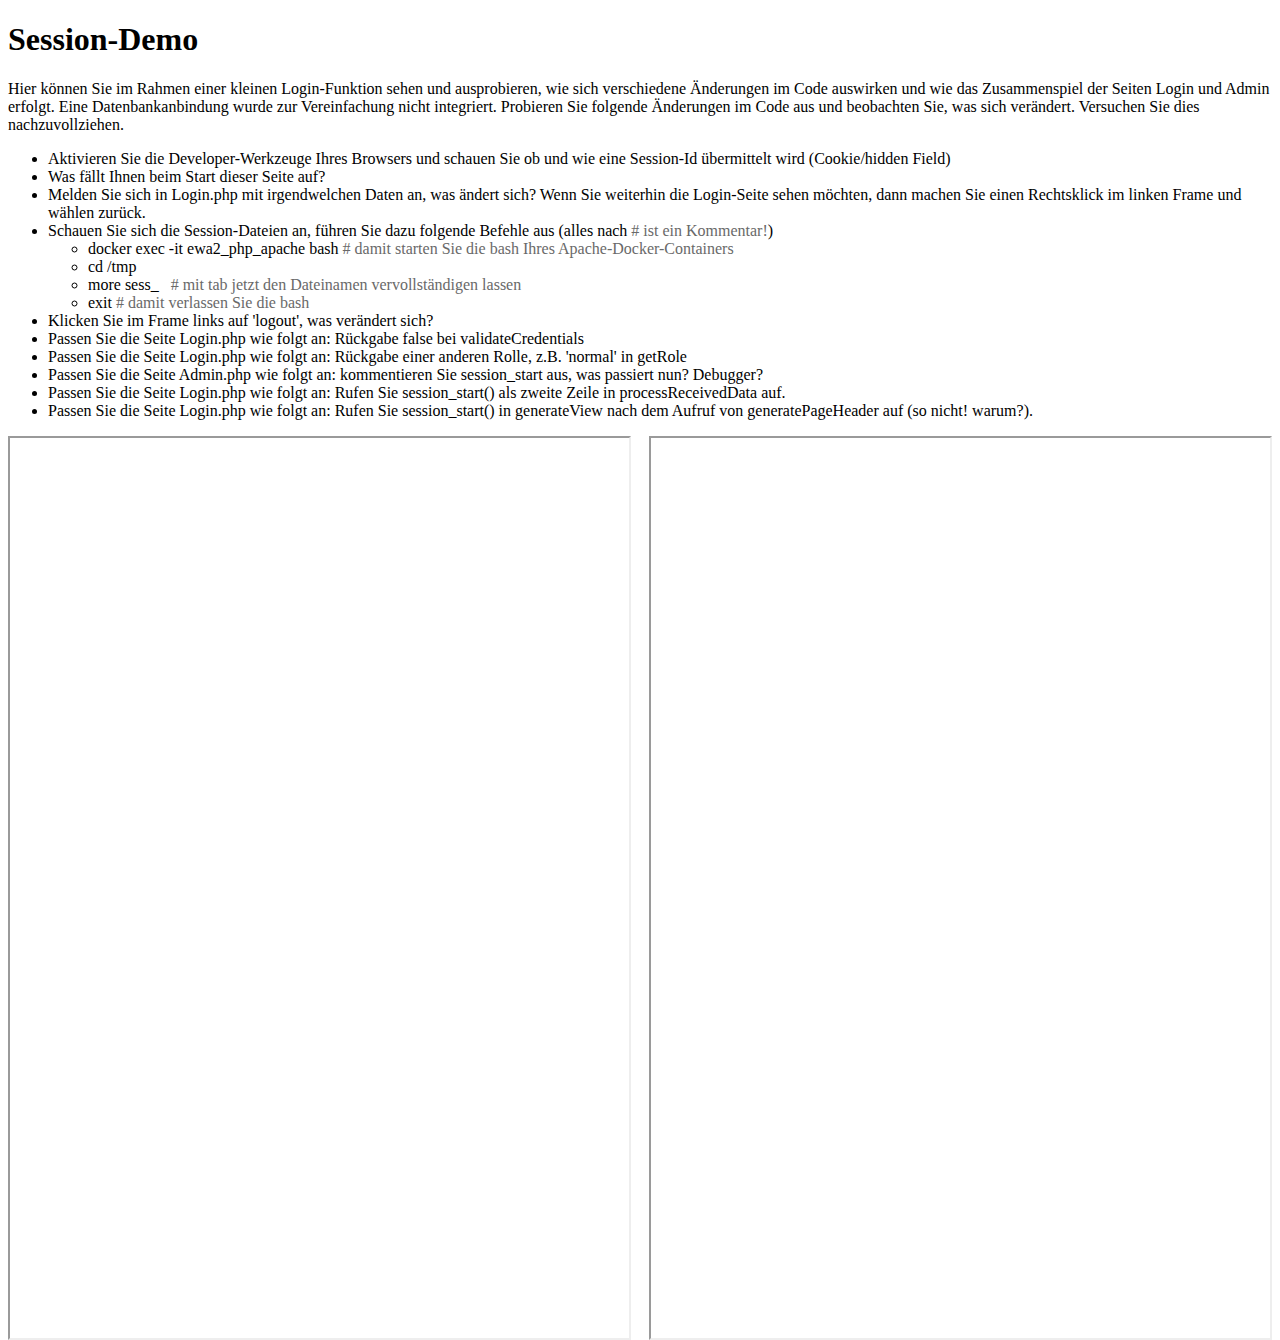
<file: src/Demos/PHP/Session_Demo/index.html>
<!DOCTYPE html>
<html lang="de">
<head>
    <style>
        .left {
            float: left;
            width: 49%;
            height: 100vh;
        }

        .right {
            float: right;
            width: 49%;
            height: 100vh;
        }
        .comment {color: dimgray;}
    </style>
    <meta charset="UTF-8"/>

    <title>Session-Demo</title>
</head>
<body>
<main>
    <h1>Session-Demo</h1>
    <p>Hier können Sie im Rahmen einer kleinen Login-Funktion sehen und ausprobieren, wie sich verschiedene
        Änderungen im Code auswirken und wie das Zusammenspiel der Seiten Login und Admin erfolgt.
        Eine Datenbankanbindung wurde zur Vereinfachung nicht integriert.
        Probieren Sie folgende Änderungen im Code aus und beobachten Sie, was sich verändert. Versuchen Sie dies
        nachzuvollziehen.
    </p>
    <ul>
        <li>Aktivieren Sie die Developer-Werkzeuge Ihres Browsers und schauen Sie ob und wie eine Session-Id
            übermittelt wird (Cookie/hidden Field)</li>
        <li>Was fällt Ihnen beim Start dieser Seite auf?</li>
        <li>Melden Sie sich in Login.php mit irgendwelchen Daten an, was ändert sich? Wenn Sie weiterhin die Login-Seite
            sehen möchten, dann machen Sie einen Rechtsklick im linken Frame und wählen zurück.
        </li>
        <li>Schauen Sie sich die Session-Dateien an, führen Sie dazu folgende Befehle aus (alles nach <span class="comment"># ist ein Kommentar!</span>)
            <ul>
                <li>docker exec -it ewa2_php_apache bash <span class="comment"># damit starten Sie die bash Ihres Apache-Docker-Containers</span></li>
                <li>cd /tmp</li>
                <li>more sess_ &nbsp; <span class="comment"># mit tab jetzt den Dateinamen vervollständigen lassen</span></li>
                <li>exit <span class="comment"># damit verlassen Sie die bash</span></li>
            </ul>
        </li>
        <li>Klicken Sie im Frame links auf 'logout', was verändert sich?</li>
        <li>Passen Sie die Seite Login.php wie folgt an: Rückgabe false bei validateCredentials</li>
        <li>Passen Sie die Seite Login.php wie folgt an: Rückgabe einer anderen Rolle, z.B. 'normal' in getRole</li>
        <li>Passen Sie die Seite Admin.php wie folgt an: kommentieren Sie session_start aus, was passiert nun?
            Debugger?
        </li>
        <li>Passen Sie die Seite Login.php wie folgt an: Rufen Sie session_start() als zweite Zeile in
            processReceivedData auf.
        </li>
        <li>Passen Sie die Seite Login.php wie folgt an: Rufen Sie session_start() in generateView nach dem Aufruf von
            generatePageHeader auf (so nicht! warum?).
        </li>
    </ul>
    <iframe class="left" src="Login.php" title="Login"></iframe>
    <iframe class="right" src="Admin.php" title="Admin"></iframe>
</main>
</body>
</html>
</file>
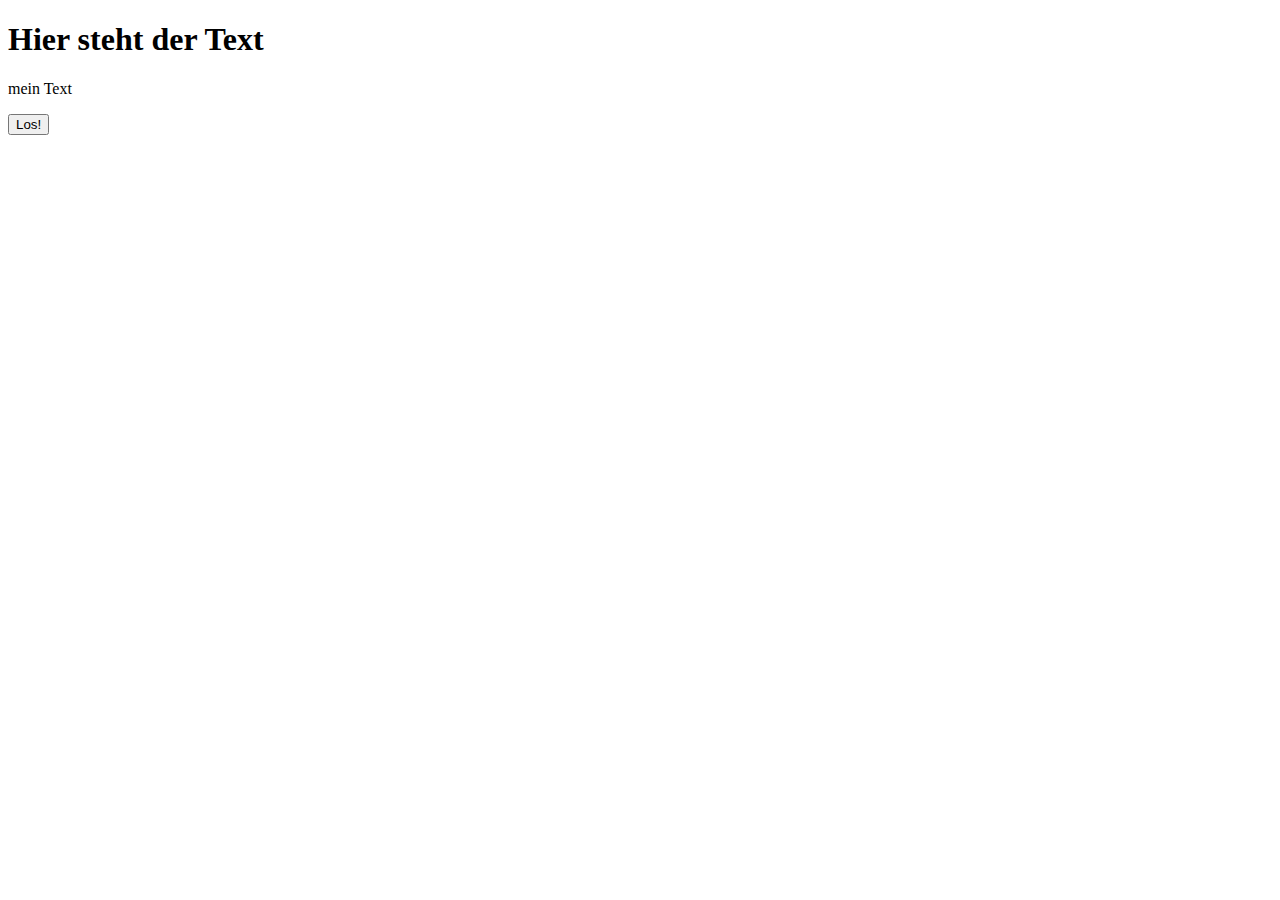
<file: src/Demos/AJAX/Zeitanzeigen1.html>
<!DOCTYPE html><html lang="de"><head>    <meta charset="UTF-8"/>    <title>Test</title>    <script type="text/javascript">        function requestData() {            processData('26.03.2019 11:51:02');        }        function processData() {            let myText = document.getElementById("meinText");            myText.firstChild.nodeValue = '26.03.2020 11:51:02';        }    </script></head><body><h1>Hier steht der Text</h1><p id="meinText">mein Text</p><form action="Zeitanzeigen1.html">    <input type="button" value="Los!" onclick="requestData()"/></form></body></html>
</file>
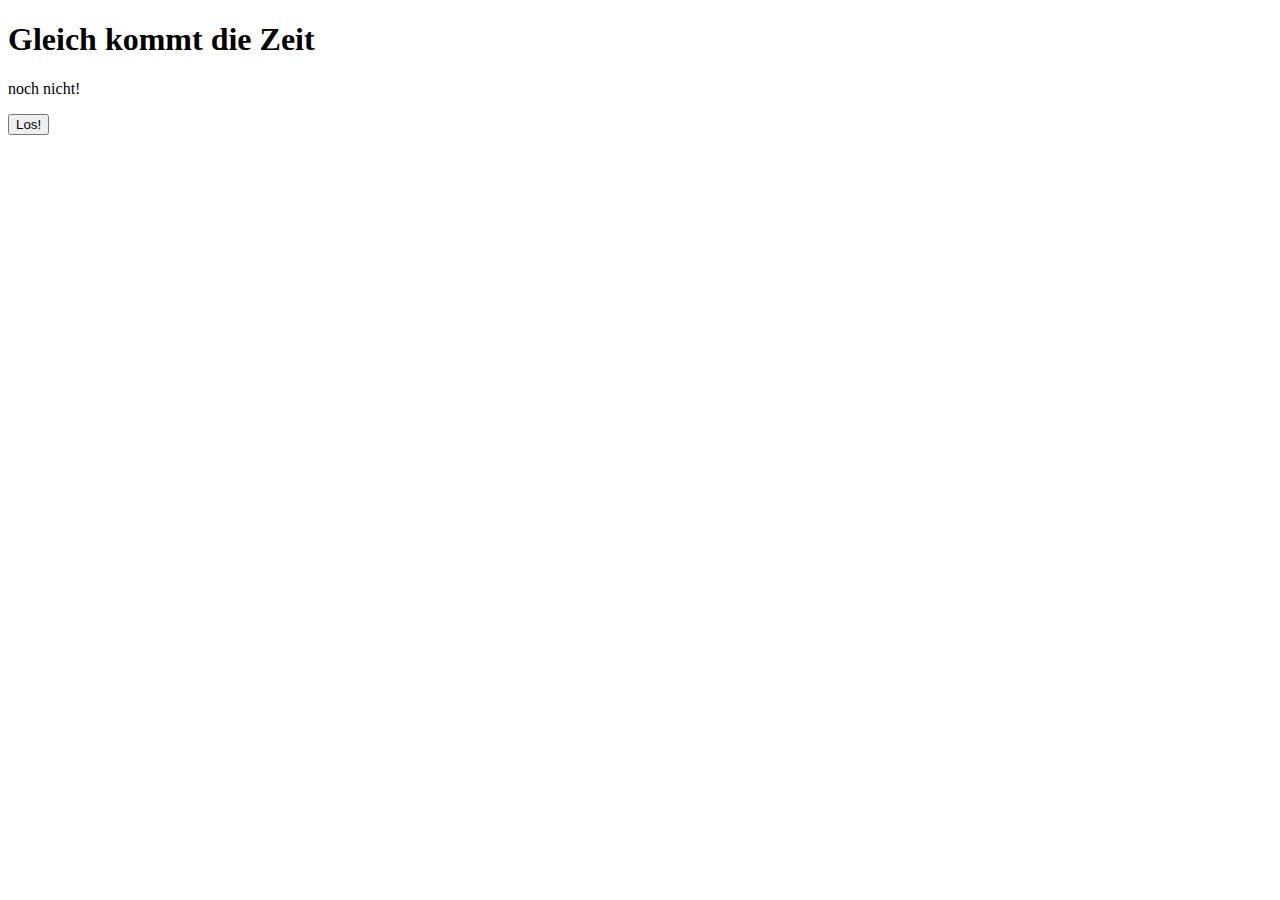
<file: src/Demos/AJAX/Zeitanzeigen2.html>
<!DOCTYPE html>
<html lang="de">
<head>
    <meta charset="UTF-8"/>
    <title>Test</title>
    <script type="text/javascript">

        function processData() {
            if (request.readyState === 4) {			// Übertragung = DONE
                if (request.status === 200) {	   		// HTTP-Status = OK
                    if (request.responseText != null)
                        process(request.responseText);		// Daten weiterverarbeiten
                    else console.error("Dokument ist leer");
                } else console.error("Uebertragung fehlgeschlagen:" + request.status);
            }	// else // Übertragung läuft noch
        }

        function process(intext) { // Text ins DOM einfuegen
            let myText = document.getElementById("myText");
            myText.firstChild.nodeValue = intext;
            document.getElementById("myb").value = "Fertig!"
        }

        let request = new XMLHttpRequest(); // für Firefox & IE7
        //request = new ActiveXObject("Microsoft.XMLHTTP"); // für <= IE 6

        function requestData() {
            document.getElementById("myb").value = "Gleich kommts!";
            request.open("GET", "Zeit.php");	// URL für HTTP-GET festlegen
            request.onreadystatechange = processData;	// Callback-Handler zuordnen (fuer IE7 erst NACH open!!!
            request.send(null);	// Request abschicken
        }
    </script>
</head>
<body>
<h1>Gleich kommt die Zeit</h1>
<p id="myText">noch nicht!</p>
<form action="Zeitanzeigen2.html">
    <input type="button" id="myb" value="Los!" onclick="requestData()"/>
</form>
</body>
</html>
</file>
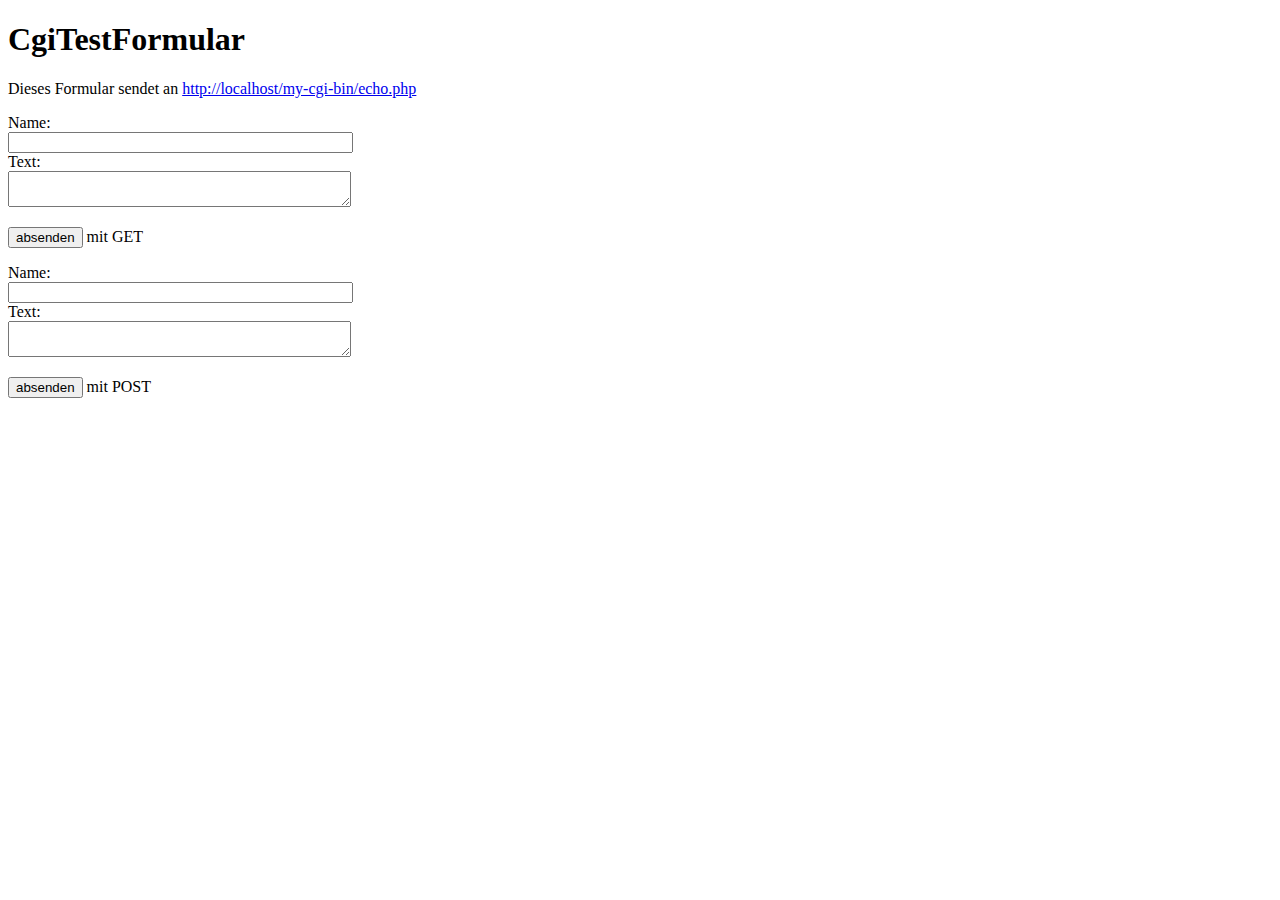
<file: src/Demos/cgi-bin/CgiTestFormular.html>
<!DOCTYPE html>
<html lang="de">
<head>
    <meta charset="UTF-8"/>
    <title>CgiTestformular</title>
</head>
<body>
<h1>CgiTestFormular</h1>
<p>Dieses Formular sendet an
    <a href="http://localhost/my-cgi-bin/echo.php"> http://localhost/my-cgi-bin/echo.php
    </a>
</p>
<form action="http://localhost/my-cgi-bin/echo.php" method="get" accept-charset="UTF-8">
    <label>Name:<br/>
        <input maxlength="40" size="40" name="Anwendername"/>
    </label><br/>
    <label>Text:<br/>
        <textarea name="KommentarText" rows="2" cols="40"></textarea>
    </label>
    <p><input type="submit" value="absenden"/> mit GET</p>
</form>
<form action="http://localhost/my-cgi-bin/echo.php" method="post" accept-charset="UTF-8">
    <label>Name:<br>
        <input maxlength="40" size="40" name="Anwendername"/>
    </label><br/>
    <label>Text:<br/>
        <textarea name="KommentarText" rows="2" cols="40"></textarea>
    </label>
    <p><input type="submit" value="absenden"/> mit POST</p>
</form>
</body>
</html>
</file>
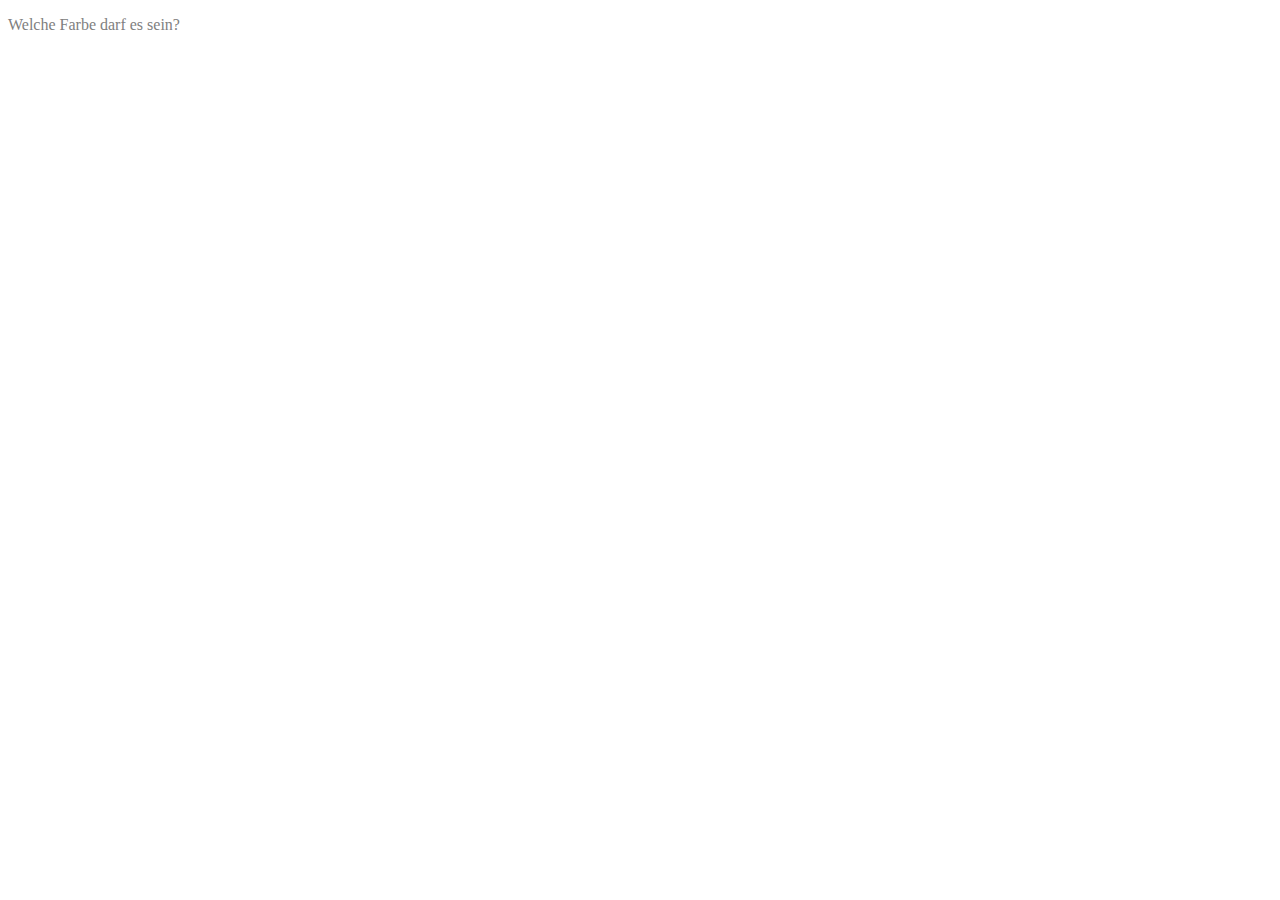
<file: src/Demos/CSS/CSS_mehrfachDefinition.html>
<!doctype html>
<html lang="de">
<head>
    <title>Mehrfach-Definition mit CSS</title>
    <meta charset="utf-8"/>
    <link rel="stylesheet" href="./CSS_mehrfachDefinition.css" type="text/css"/>
</head>
<body>
<p id="x" class="cl" style="color: grey">Welche Farbe darf es sein?</p>
</body>
</html>
</file>
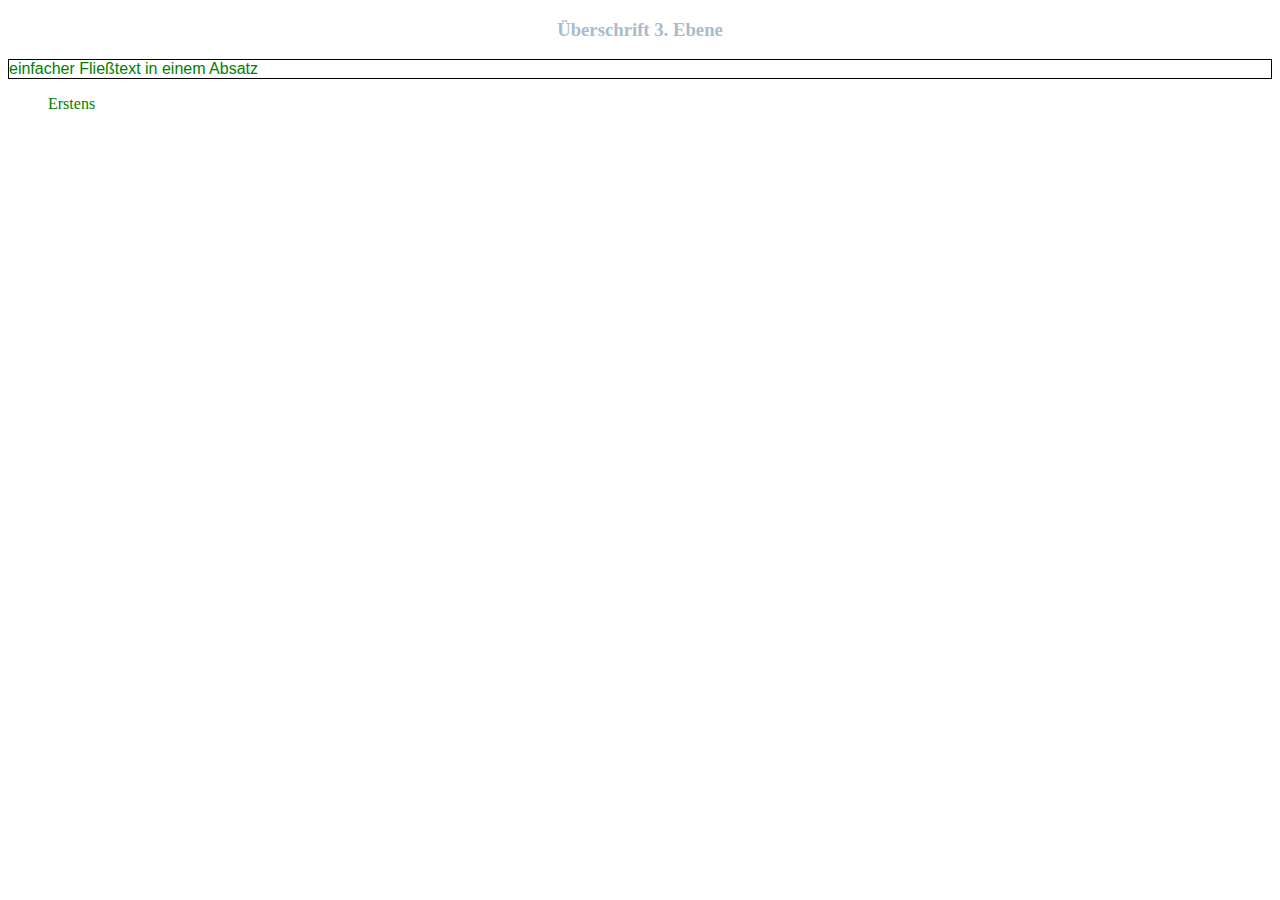
<file: src/Demos/CSS/CSS_Standardformate.html>
<!DOCTYPE html>
<html lang="de">
<head>
    <meta charset="UTF-8"/>
    <style>
		p	{ border: 0.1em solid black; font-family:Calibri, Helvetica, sans-serif; }
		h3	{ text-align: center; color:#AABBCC; }
		* 	{ color:green; } /* Universalselektor gilt für alle Tags */
		ul	{ list-style:none; } /* verbirgt die Aufzählungspunkte */
	</style>
    <title>CSS Standardformate</title>
</head>
<body>
	<h3>Überschrift 3. Ebene</h3>
	<p>einfacher Fließtext in einem Absatz</p>
	<ul>
	   <li>Erstens</li>
	</ul>
</body>
</html>
</file>
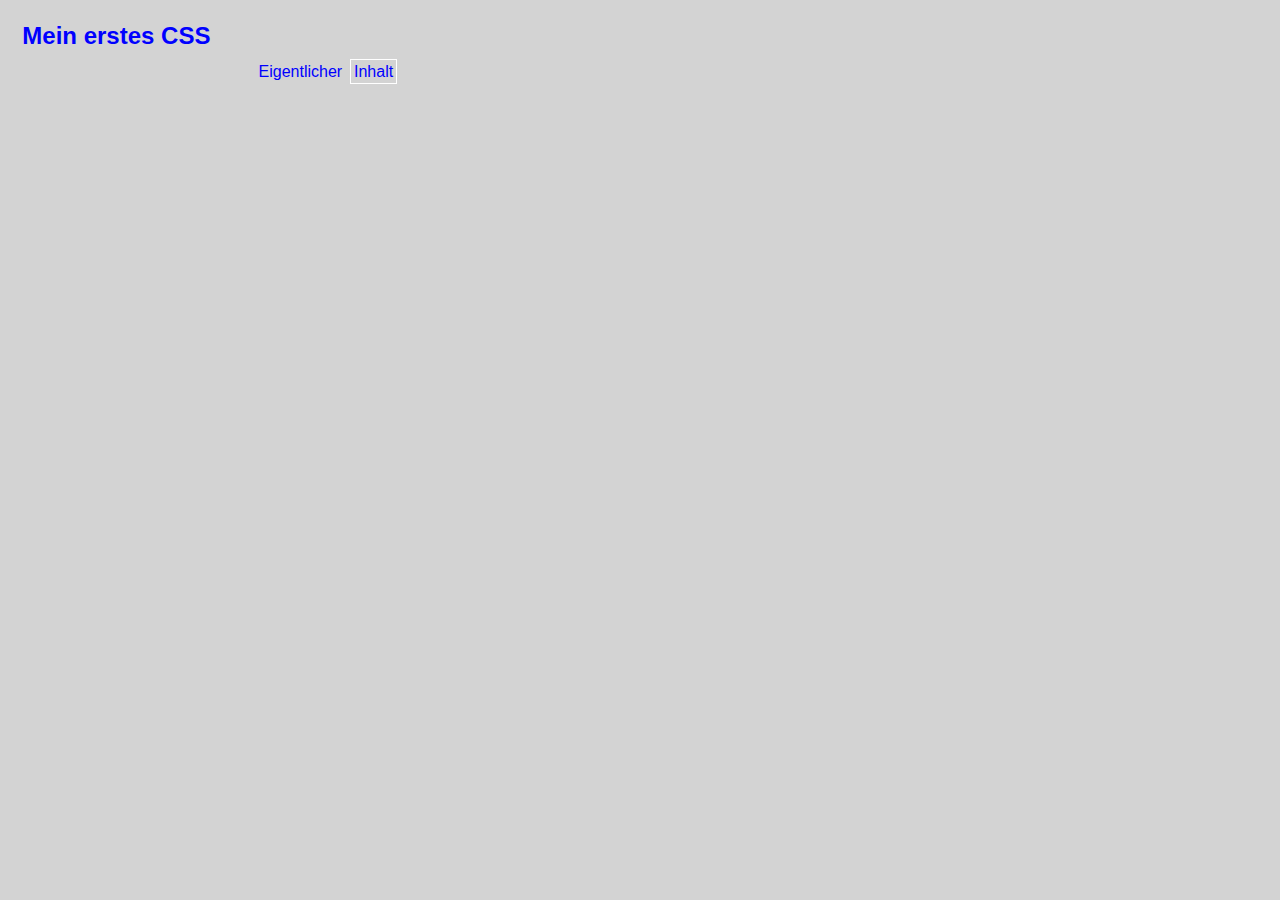
<file: src/Demos/CSS/First_CSS.html>
<!DOCTYPE html>
<html lang="de">
<head>
    <meta charset="UTF-8"/>
    <link rel="stylesheet" type="text/css" href="First_CSS.css"/>
    <title>Text des Titels</title>
</head>
<body>
<h1>Mein erstes CSS</h1>
<p class="center">Eigentlicher
    <span id="inhalt_ID">Inhalt</span>
</p>
</body>
</html>
</file>
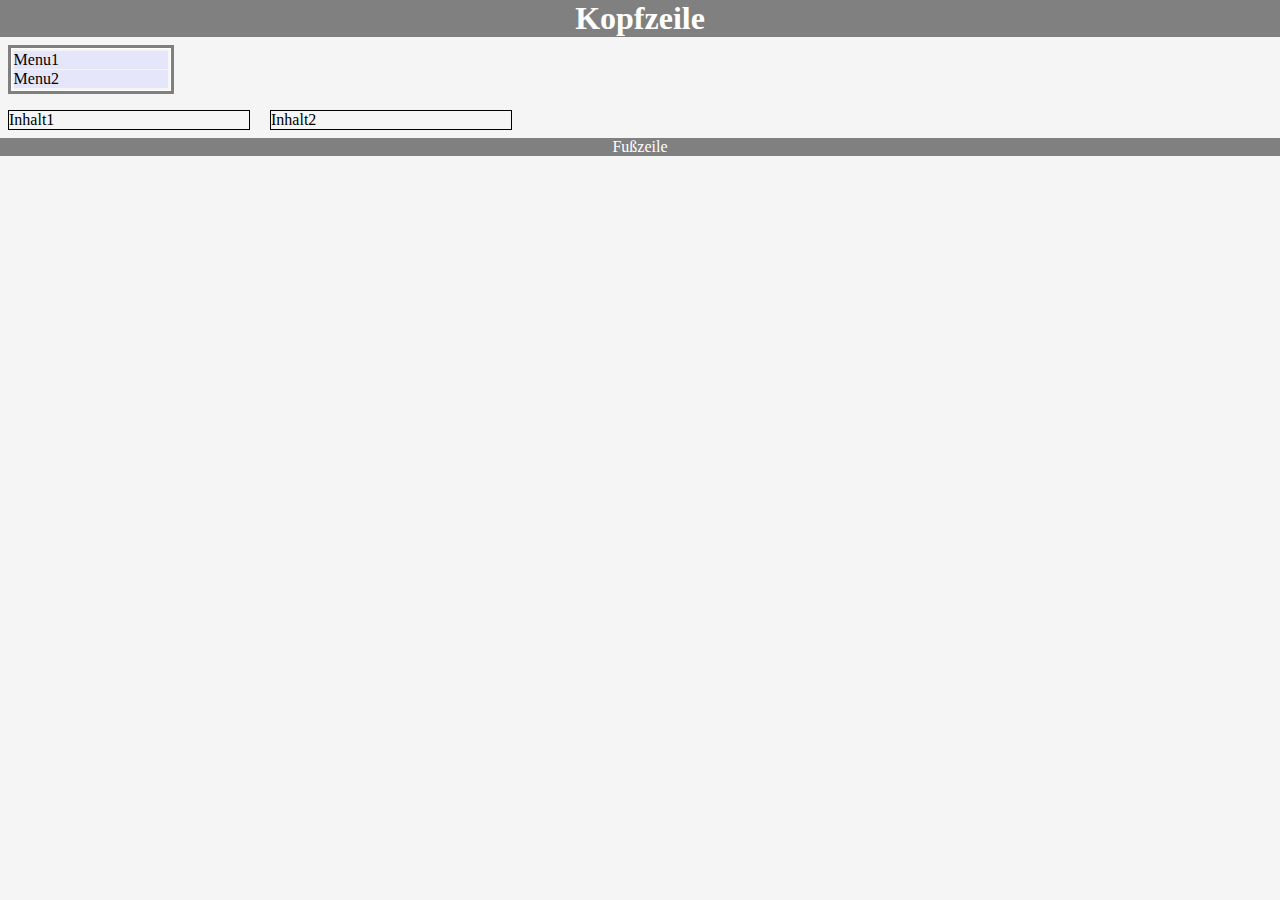
<file: src/Demos/CSS/HTML_mit_und_ohne_CSS.html>
<!DOCTYPE html><html lang="de"><head>    <meta charset="UTF-8"/>    <style type="text/css">        <!--* { padding:0; margin:0; } /* keine Default Abstände */body {color:black; background-color: WhiteSmoke;		font:1em Verdana;}footer, header {/*clear: both; */text-align:center;		color: white; background-color: grey;}article {display: inline-block; width: 15em;		border: 0.1em solid black; margin:0.5em;}nav {display: block; margin: 0.5em; border: 0.2em solid grey;		text-align:center; width:10em;/*float:left;*/}nav li {font-size: 1em; margin: 0.1em;		background-color: Lavender;}ul {list-style:none;		border: 0.1em solid white;		text-align: left;}		-->    </style>      <title>CSS-Vorbereitung</title>  </head>  <body>  <header><h1>Kopfzeile</h1></header>  <nav>      <ul>          <li>Menu1</li>          <li>Menu2</li>      </ul>  </nav>  <section>      <article>Inhalt1</article>      <article>Inhalt2</article>  </section>  <footer>Fußzeile</footer>  </body></html>
</file>
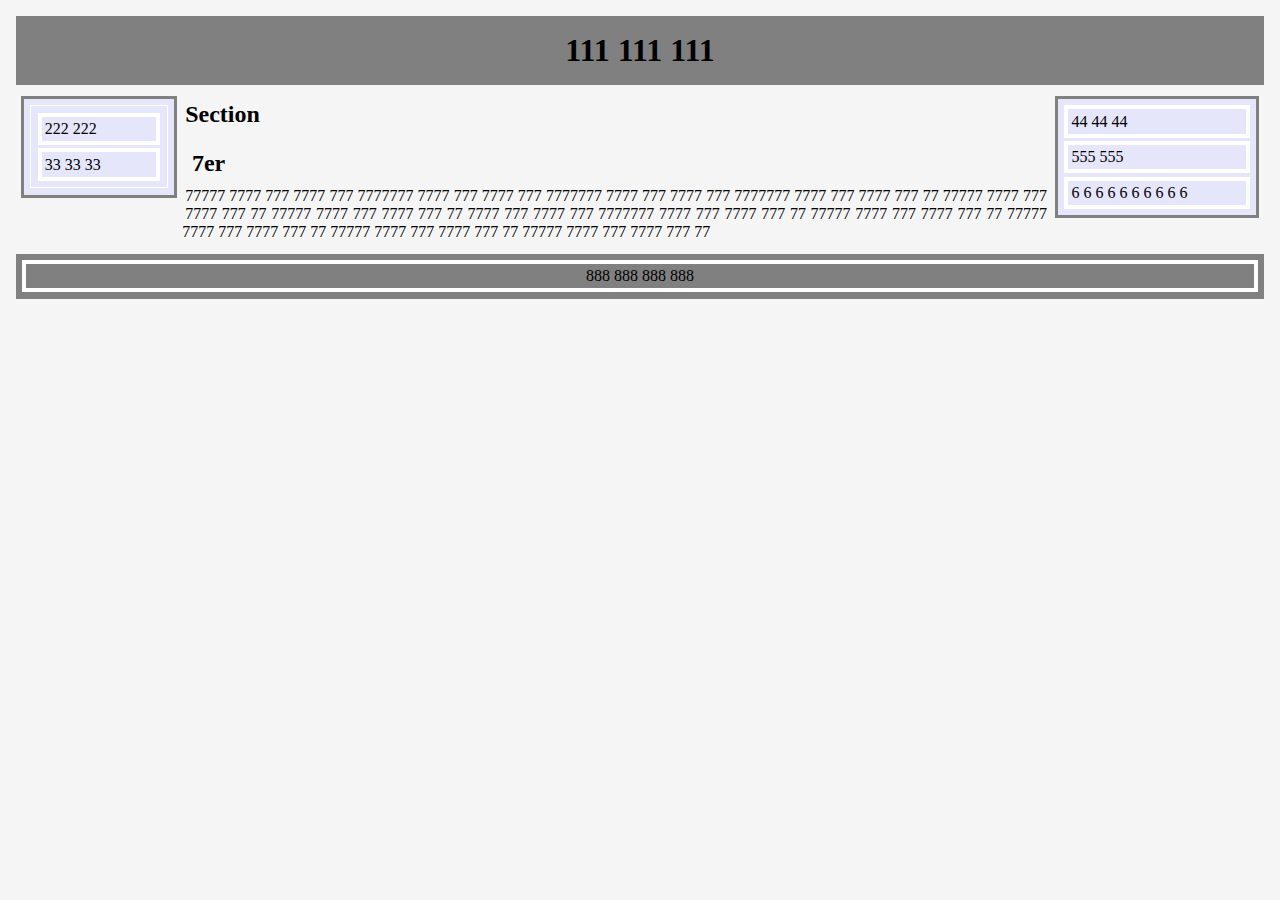
<file: src/Demos/CSS/Layout_3-spaltig.html>
<!DOCTYPE html><html lang="de"><head>	<meta charset="UTF-8"/>	<style>		<!--/* Design*/	* {margin: 0.2em; padding: 0.2em; color:black;}	body { color:black; background-color: WhiteSmoke; font:1em Verdana;}	footer, header {color: white; background-color: grey; text-align:center;}	nav, .Rechts {margin: 0.5em; border: 0.2em solid grey; background-color: Lavender;}	li, p {border: 0.3em solid white;}		ul {list-style:none; border: 0.1em solid white; text-align: left;}/* Layout */	body {min-width:25em;}	footer, header {clear: both;}	nav {display: block; float:left; width: 9em; min-width:5em;}	article {text-align: justify; margin-left:10em; }	.Rechts {width: 30%; float: right; display: block; max-width: 12em;} 		-->	</style>	<title>Layout-Test</title></head><body><header><h1 class="header">111 111 111</h1></header><nav>	<ul>		<li>222 222</li>		<li>33 33 33</li>	</ul></nav><div class="Rechts">	<p>44 44 44</p>	<p>555 555</p>	<p>6 6 6 6 6 6 6 6 6 6</p></div><section><h2>Section</h2>	<article><h2>7er</h2>77777 7777 777 7777 777 7777777 7777 777 7777 777 7777777 7777 777 7777 777 7777777 7777 777		7777 777 77 77777 7777 777 7777 777 77 77777 7777 777 7777 777 77 7777 777 7777 777 7777777 7777 777 7777 777 77		77777 7777 777 7777 777 77 77777 7777 777 7777 777 77 77777 7777 777 7777 777 77 77777 7777 777 7777 777 77	</article></section><footer><p class="footer">888 888 888 888</p></footer></body></html>
</file>
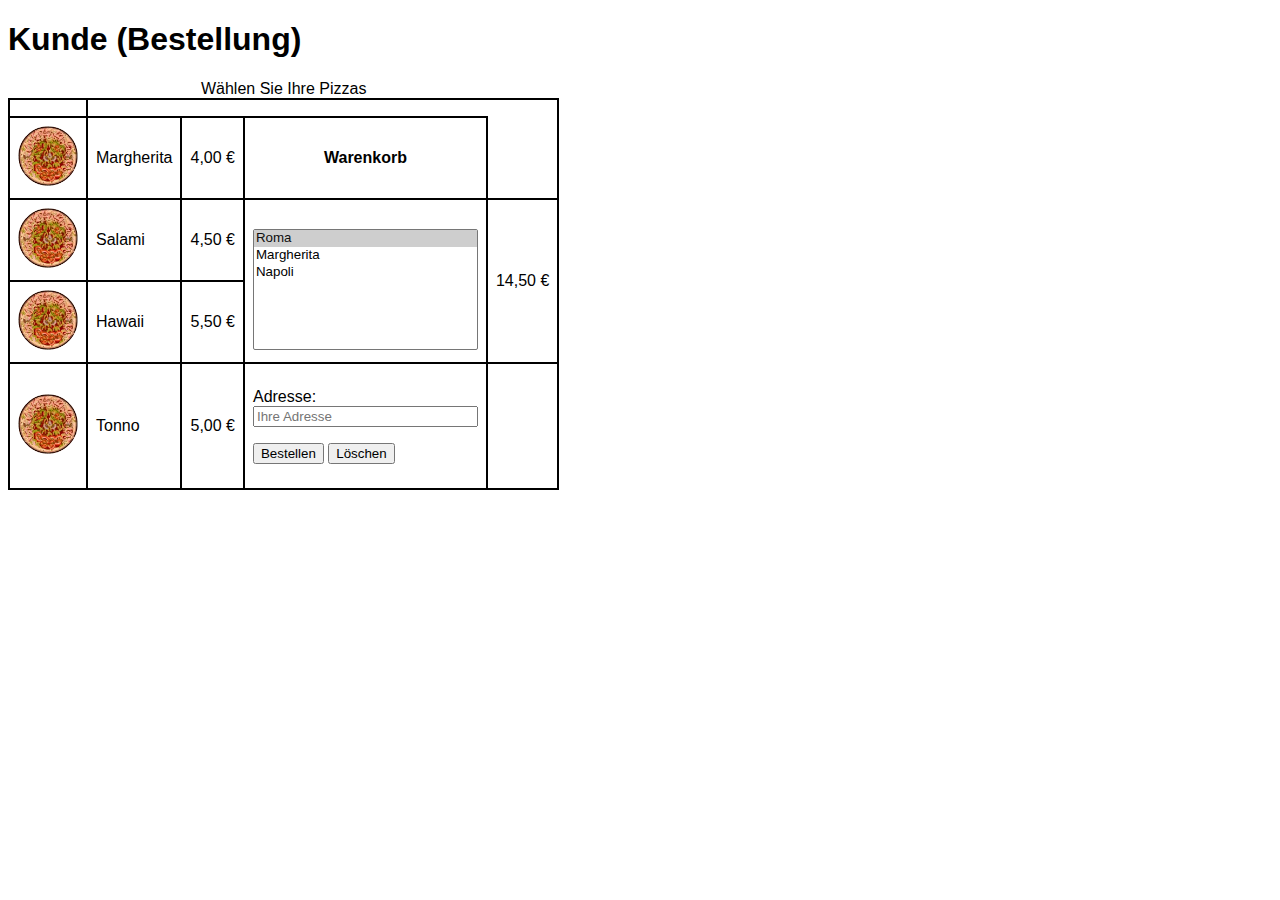
<file: src/Demos/CSS/LayoutMitTabelle.html>
<!DOCTYPE html><html lang="de"><head>	<meta charset="UTF-8"/>	<style>		* {font-family: verdana, sans-serif;}		table, td, th { border: 2px solid black; border-collapse: collapse; padding: 0.5em;}		select { width:100%;}  		.Ueberschrift {text-align: center; font-weight: bold;}		img {width:60px; height:60px;}	</style>	<title>Bestellung</title></head><body><h1> Kunde (Bestellung) </h1><form action="http://www.fbi.h-da.de/cgi-bin/Echo.pl" method="get">	<table>		<caption>Wählen Sie Ihre Pizzas</caption>		<tr>			<th id="my_th"></th>		</tr>		<tr>			<td><img src="pizza.gif" alt=""/></td>			<!-- alt ist leer, weil die Grafik nur zur Veranschaulichung dient -->			<td>Margherita</td>			<td>4,00 €</td>			<td class="Ueberschrift">Warenkorb</td>		</tr>		<tr>			<td><img src="pizza.gif" alt=""/></td>			<td>Salami</td>			<td>4,50 €</td>			<td rowspan="2"><label> <br>				<select size="7" tabindex="1">					<option selected="selected">Roma</option>					<option>Margherita</option>					<option>Napoli</option>				</select>			</label>			</td>			<td rowspan="2">14,50 €</td>		</tr>		<tr>			<td><img src="pizza.gif" alt=""/></td>			<td>Hawaii</td>			<td>5,50 €</td>			<!-- <td> </td> fehlt wegen colspan-->		</tr>		<tr>			<td><img src="pizza.gif" alt=""/></td>			<td>Tonno</td>			<td>5,00 €</td>			<td><p>				<label>Adresse:<br>					<input type="text" name="adresse" size="25" maxlength="90" placeholder="Ihre Adresse" value=""/>				</label>			</p>				<p>					<input type="submit" name="Bestellen" value="Bestellen"/>					<input type="reset" name="Löschen" value="Löschen"/>				</p>			</td>		</tr>	</table></form></body></html>
</file>
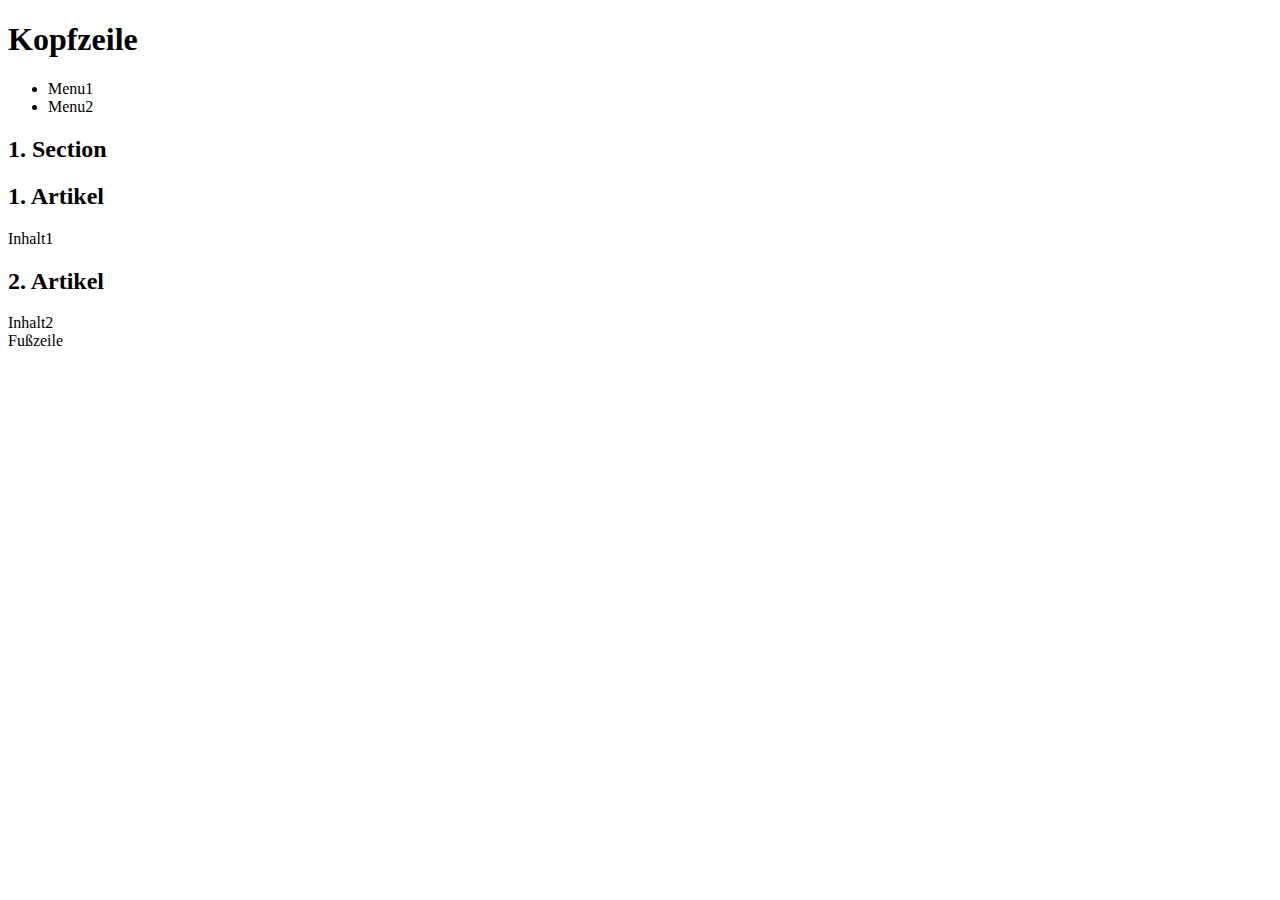
<file: src/Demos/CSS/Strukturiertes_HTML_ohne_CSS.html>
<!DOCTYPE html><html lang="de"><head>    <meta charset="UTF-8"/>    <title>CSS-Vorbereitung</title></head><body><header><h1>Kopfzeile</h1></header><nav>    <ul>        <li>Menu1</li>        <li>Menu2</li>    </ul></nav><section><h2>1. Section</h2>    <article><h2>1. Artikel</h2>Inhalt1</article>    <article><h2>2. Artikel</h2>Inhalt2</article></section><footer>Fußzeile</footer></body></html>
</file>
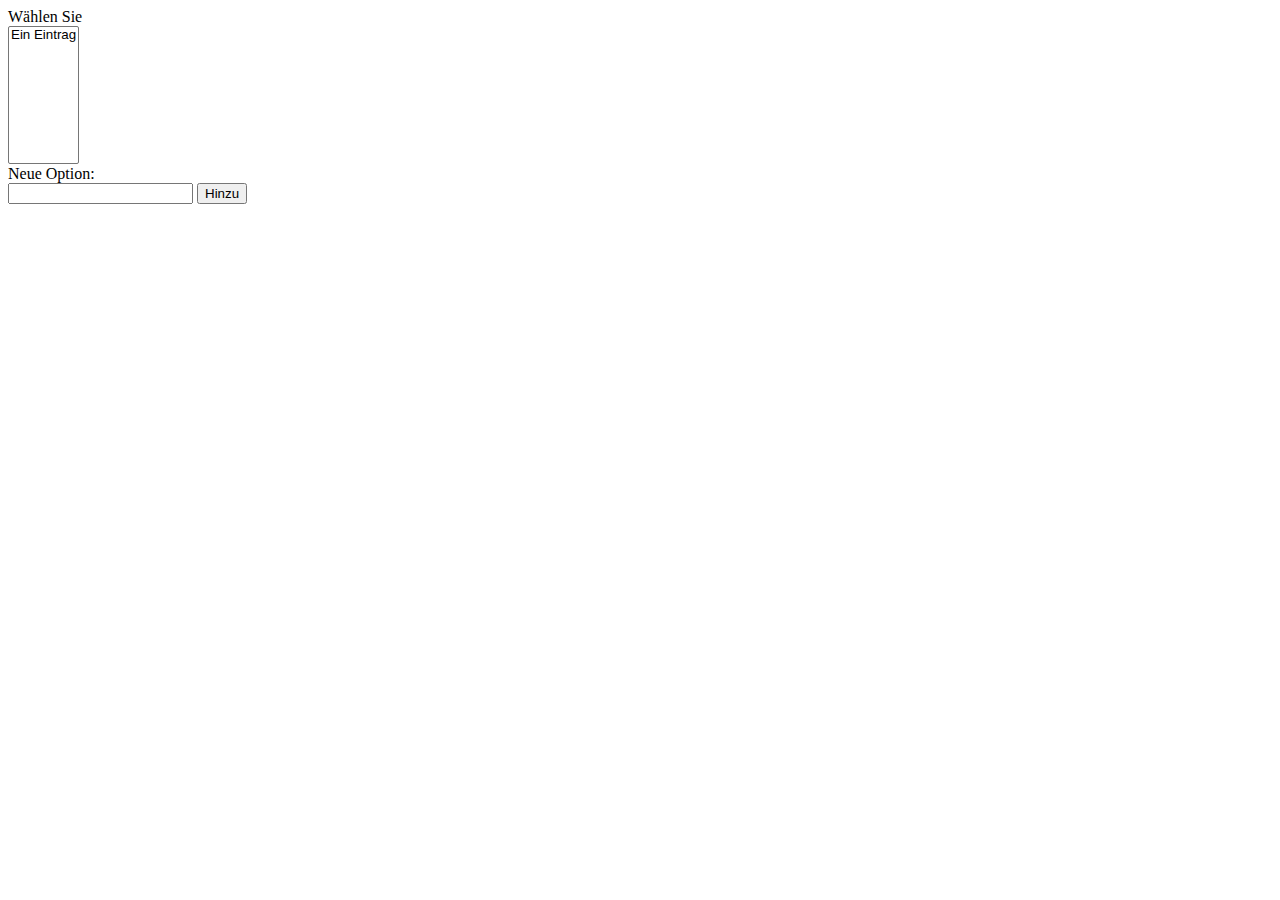
<file: src/Demos/DOM/DOM_AddOption.html>
<!DOCTYPE html><html lang="de"><head><title>Test</title>    <meta charset="UTF-8"/>    <script type="text/javascript">        function Hinzufuegen() {			"use strict";            let Unterliste = document.getElementById("UnterlisteID");            let NeueOption = document.getElementById("neueOption");            let neuesElement = document.createElement("option");            neuesElement.text = NeueOption.value;            neuesElement.value = NeueOption.value;            neuesElement.defaultSelected = false;            neuesElement.selected = true;            Unterliste.options[Unterliste.length] = neuesElement;            NeueOption.value = ""; // Eingabefeld leeren        }    </script></head><body><form action="http://localhost/my-cgi-bin/echo.php" method="get" accept-charset="UTF-8">    <label>Wählen Sie<br>        <select id="UnterlisteID" name="Auswahl" size="8">            <option>Ein Eintrag</option>        </select></label>    <br>    <label>Neue Option:<br>        <input type="text" id="neueOption" name="neueOption"/>    </label>    <input type="button" value="Hinzu" onclick="Hinzufuegen()"/></form></body></html>
</file>
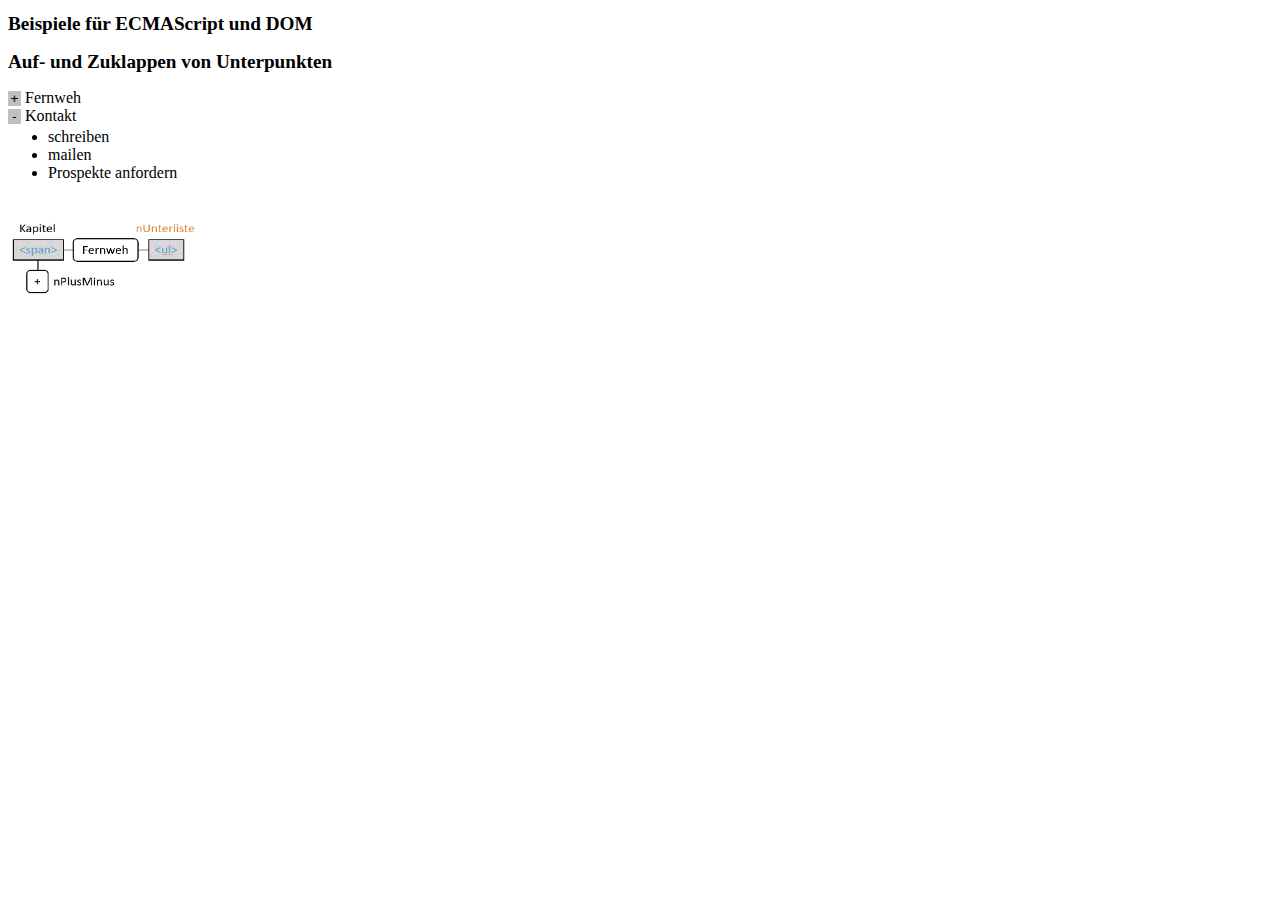
<file: src/Demos/DOM/DOM_AufUndZuKlappen.html>
<!DOCTYPE html>
<html lang="de">
<head>
	<meta charset="UTF-8"/> <!-- äöüÄÖÜß€-->
	<title>Beispiel (a) für ECMAScript und DOM</title>
	<style>
<!-- allgemeine Styles -->
		body { font-family:Arial, Helvetica, sans-serif; }
		h1   { font-size:1.2em; }
		h2   { font-size:1.2em; }
		img  { margin-top:2em; width: 12em; height: 5.2em; }

/* Auf- und Zuklappen */
		span.PlusMinus { background-color:rgb(192,192,192);
			padding-left:0.2em; padding-right:0.2em; cursor:pointer;
			font-family:monospace; }
		ul.Unterpunkte { margin-top: 0.2em; margin-bottom: 0.2em; padding-left: 2.5em; display:none; }
	</style>
	<script type="text/javascript">
		"use strict()";

		function zeigeAusnahme(Ausnahmeobjekt) {
			"use strict()";
			let Meldung = "Fehler: ";
			if (typeof Ausnahmeobjekt == "object") {
				// Browser werfen mitunter solche Ausnahmeobjekte aus
				for (let Attribut in Ausnahmeobjekt) {
					if (Ausnahmeobjekt.hasOwnProperty(Attribut)) {
						Meldung = Meldung + "\n" + Attribut + " = " + Ausnahmeobjekt[Attribut];
					}
				}
			} else {
				Meldung = Meldung + Ausnahmeobjekt;
			}
			alert(Meldung); // eslint-disable-line no-undef
		}

		function AufZuKlappen(Kapitel) {
			"use strict()";
			try {   // Beispiel zur Ausnahmebehandlung
				let nPlusMinus = Kapitel.firstChild;
				let nUnterliste = Kapitel.nextSibling.nextSibling;
				let istZu = (nPlusMinus.nodeValue === "-");
				if (istZu) {
					nPlusMinus.nodeValue = "+";
					nUnterliste.style.display = "none";
				} else {
					nPlusMinus.nodeValue = "-";
					nUnterliste.style.display = "block";
				}
			} catch (Ausnahme) {
				zeigeAusnahme(Ausnahme);
			}
		}

	</script>
</head>
<body>
<h1>Beispiele für ECMAScript und DOM</h1>
<h2>Auf- und Zuklappen von Unterpunkten</h2>
<div>
	<span class="PlusMinus" onclick="AufZuKlappen(this);">+</span> Fernweh
	<ul class="Unterpunkte">
		<li>in die Sonne</li>
		<li>Winterfreuden</li>
		<li>Kultur</li>
	</ul>
</div>
<div>
	<span class="PlusMinus" onclick="AufZuKlappen(this);">-</span> Kontakt
	<ul class="Unterpunkte" style="display:block;">
		<li>schreiben</li>
		<li>mailen</li>
		<li>Prospekte anfordern</li>
	</ul>
</div>
<div>
	<img src="AufUndZuklappen.gif" alt="DOM-Teilbaum"/>
</div>
</body>
</html>
</file>
<file: src/Demos/CSS/CSS_mehrfachDefinition.css>
* {
    color: red;
}

body {
    color: blue;
}

p {
    color: aquamarine;
}

.cl {
    color: green;
}

#x {
    color: purple;
}
</file>
<file: src/Demos/CSS/First_CSS.css>
/* First_CSS */
* {
    margin: 0.2em;
    padding: 0.2em;
    color: blue;
    background-color: lightgrey;
}

body {
    font: 1em Calibri, sans-serif;
    width: 50%;
}

h1 {
    font-size: 1.5em;
}

.center {
    text-align: center;
}

#inhalt_ID {
    border: 0.1em solid white;
}
</file>
